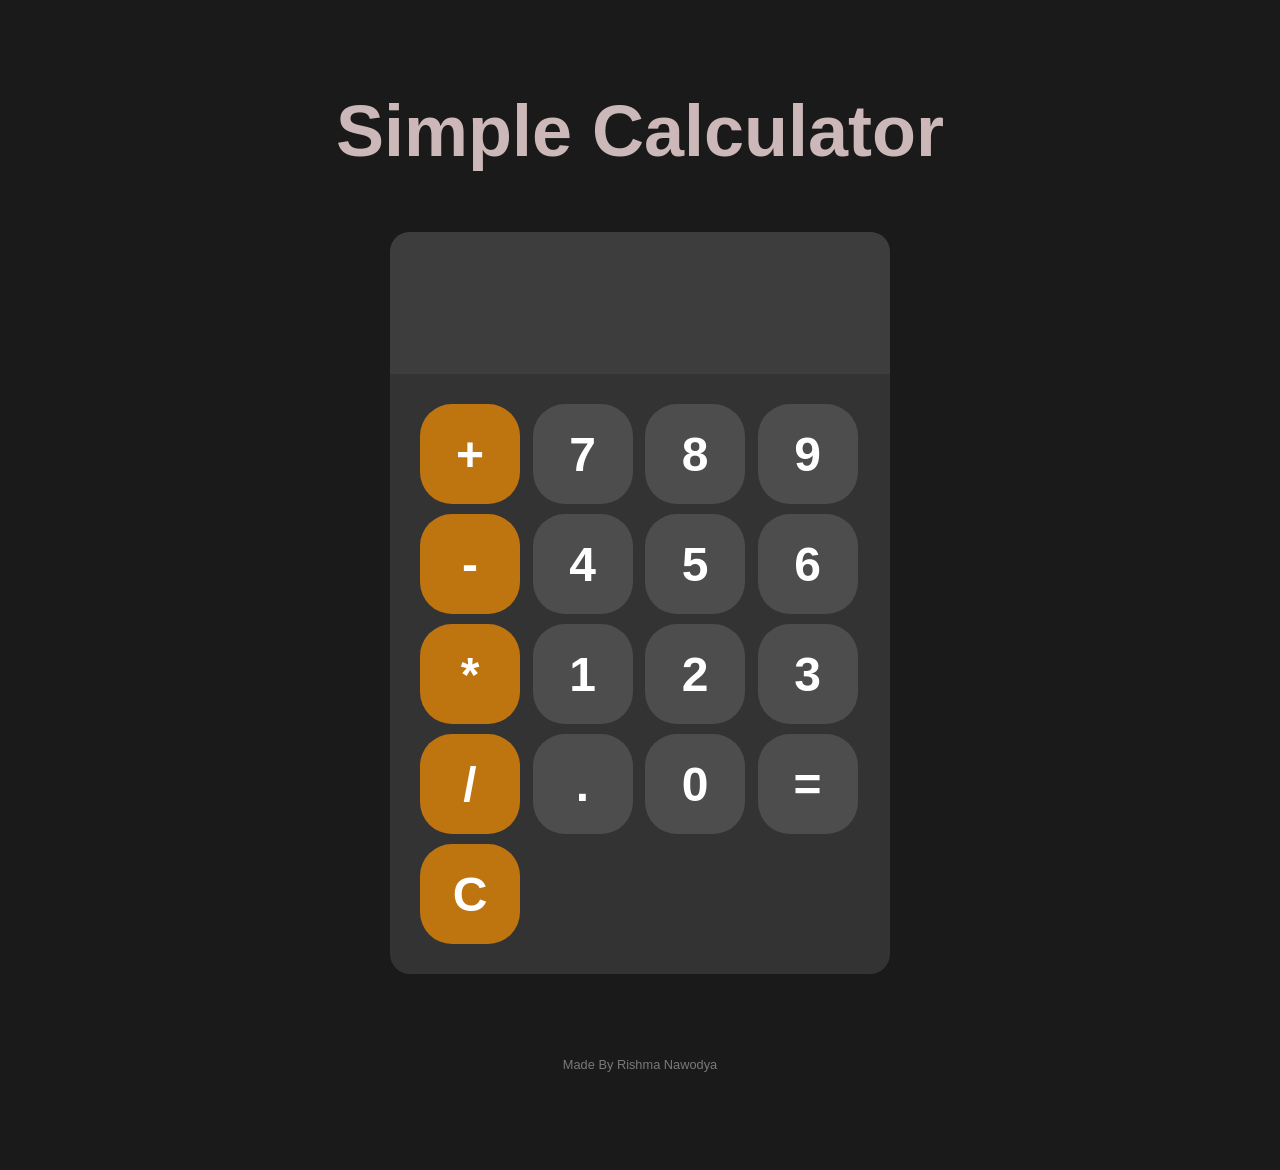
<file: index.html>
<!DOCTYPE html>
<html lang="en">
<head>
  <meta charset="UTF-8">
  <meta name="viewport" content="width=device-width, initial-scale=1.0">
  <title>Simple Calculator</title>
  <link rel="stylesheet" href="cal.css">
</head>

<body>

          <h3>Simple Calculator</h3>
  
  <div id="calculator">
    <input id="display" readonly>

      <div id="keys">
         
          <button onClick="appendToDisplay('+')" class="op-btn"> +</button>
          <button onClick="appendToDisplay('7')"> 7</button>
          <button onClick="appendToDisplay('8')"> 8</button>
          <button onClick="appendToDisplay('9')"> 9</button>
          
          <button onClick="appendToDisplay('-')" class="op-btn"> -</button>
          <button onClick="appendToDisplay('4')"> 4</button>
          <button onClick="appendToDisplay('5')"> 5</button>
          <button onClick="appendToDisplay('6')"> 6</button>
          
          <button onClick="appendToDisplay('*')" class="op-btn"> *</button>
          <button onClick="appendToDisplay('1')"> 1</button>
          <button onClick="appendToDisplay('2')"> 2</button>
          <button onClick="appendToDisplay('3')"> 3</button>

          <button onClick="appendToDisplay('/')" class="op-btn"> /</button>
          <button onClick="appendToDisplay('.')"> .</button>
          <button onClick="appendToDisplay('0')"> 0</button>
          <button onClick="calculate()"> = </button>
          <button onClick="clearDisplay()" class="op-btn"> C </button>
        </div>

  </div>

<p class="name">Made By Rishma Nawodya</p>

  <script src="cal.js"></script>
  
</body>
</html>
</file>
<file: cal.css>
h3{
    font-family: 'Arial', sans-serif;
    color: hsl(0, 16%, 76%);
    font-size: 4.5rem;
    font-weight: bold;
    margin-top:5px;
    margin-bottom:10px;

}

body{
    margin:0;
    display:flex;
    flex-direction:column;
    background-color: hsl(0, 0%, 10%);
    justify-content:center;
    align-items:center;
    height:130vh;
}

#calculator{
    font-family: 'Arial', sans-serif;
    background-color: hsl(0, 0%, 20%);
    border-radius: 20px;
    max-width:500px;
    margin: 50px auto;
    overflow:hidden;
}

#display{
    width:100%;
    padding:25px;
    font-size:5rem;
    text-align:left;
    border:none;
    background-color: hsl(0, 0%, 24%);
    color:rgb(240, 240, 240);
}

#keys{
    display:grid;
    grid-template-columns: repeat(4, 1fr);
    gap:10px;
    padding:30px;
}

button{
    Width: 100px;
    Height: 100px;
    border-radius:32px;
    border:none;
    background-color: hsl(0, 0%, 30%);
    color: white;
    font-size: 3rem;
    font-weight: bold;
    cursor: pointer;
}

button:hover{
    background-color: hsl(0, 0%, 40%);
}

button:active{
    background-color: hsl(0, 0%, 50%);
}

.op-btn{
    background-color: hsla(35, 100%, 50%, 0.682);
}

.op-btn:hover{
    background-color: hsla(35, 100%, 65%, 0.682);
}

.pp-btn:active{
    background-color: hsla(35, 100%, 75%, 0.682);
}

.nametag{
    display:flex;
    text-align:center;
    flex-direction:column;
  
}

.name{
    padding-top: 20px;
    padding-bottom:0;
    font-family: 'Arial', sans-serif;
    color: hsl(60, 0%, 48%);
    font-size: 0.8rem;
    font-weight: italic;
    text-align:center;

}
</file>
